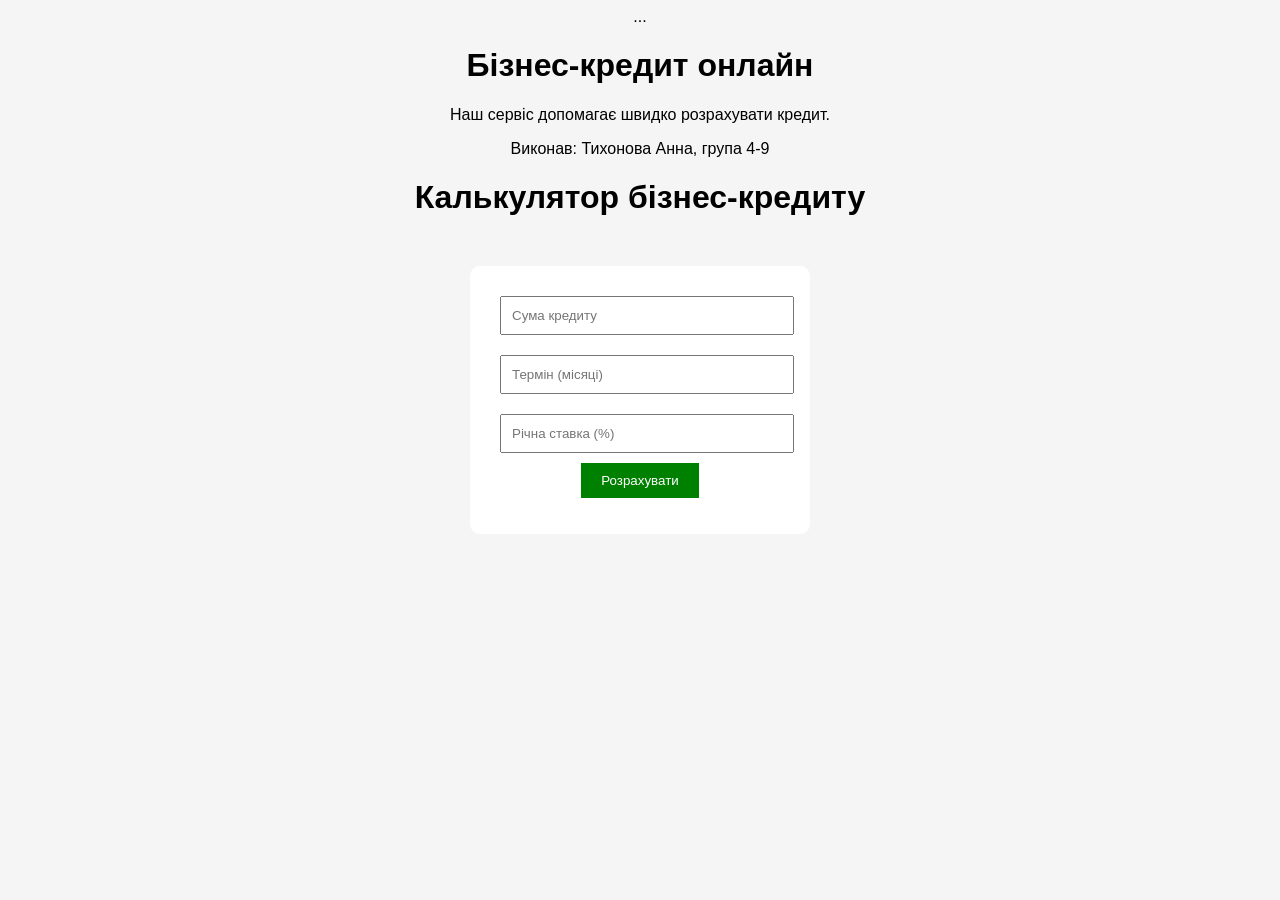
<file: index.html>
<!--
Автор: Тихонова Анна
Група: 4-9 ФТБ
-->
<!DOCTYPE html>
<html lang="uk">
<head>
<meta charset="UTF-8">
<title>Головна</title>
<link rel="stylesheet" href="style.css">
</head>
<body>

<nav>...</nav>

<h1>Бізнес-кредит онлайн</h1>
<p>Наш сервіс допомагає швидко розрахувати кредит.</p>

<footer>
<p>Виконав: Тихонова Анна, група 4-9</p>
</footer>

</body>
</html>
<!DOCTYPE html>
<html lang="uk">
<head>
    <meta charset="UTF-8">
    <title>Калькулятор бізнес-кредиту</title>
    <link rel="stylesheet" href="style.css">
</head>
<body>

<h1>Калькулятор бізнес-кредиту</h1>

<div class="calculator">
    <input type="number" id="amount" placeholder="Сума кредиту">
    <input type="number" id="months" placeholder="Термін (місяці)">
    <input type="number" id="rate" placeholder="Річна ставка (%)">

    <button onclick="calculate()">Розрахувати</button>

    <p id="monthly"></p>
    <p id="total"></p>
</div>

<script src="script.js"></script>
</body>
</html>
</file>
<file: style.css>
body {
    font-family: Arial;
    text-align: center;
    background: #f5f5f5;
}

.calculator {
    background: white;
    padding: 20px;
    width: 300px;
    margin: 50px auto;
    border-radius: 10px;
}

input {
    width: 90%;
    margin: 10px;
    padding: 10px;
}

button {
    padding: 10px 20px;
    background: green;
    color: white;
    border: none;
    cursor: pointer;
}
</file>
